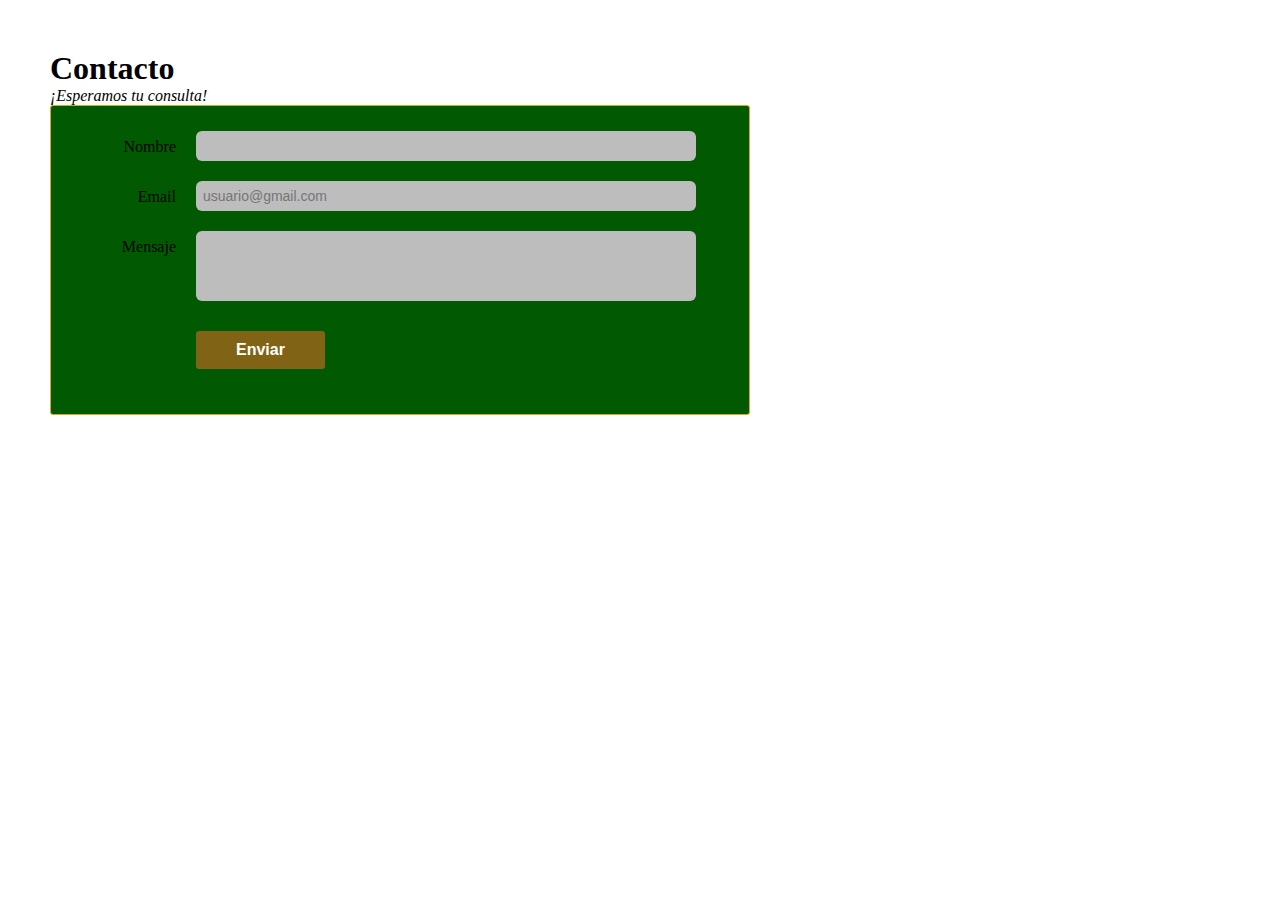
<file: forms.html>
<!DOCTYPE html>
<html lang="es">

<head>
    <meta charset="UTF-8" />
    <title>Speaker Submission</title>
    <link rel="stylesheet" href="styles.css" />
    <script src="script.js" defer></script>
</head>

<body>
    <footer class="form-header">
        <h1>Contacto</h1>
        <p><em>¡Esperamos tu consulta!</em></p>

        <form action="" method="get" class="formulario" id="form">
            <div class="form-row">
                <label for="nombre">Nombre</label>
                <input id="nombre" name="nombre" type="text" />
            </div>
            <div class="form-row">
                <label for="email">Email</label>
                <input id="email" name="email" type="email" placeholder="usuario@gmail.com" required/>
            </div>
            <div class="form-row">
                <label for="mensaje">Mensaje</label>
                <textarea id="mensaje" name="mensaje"></textarea>
            </div>
            <div class="form-row">
                <button type="submit" id="submit">Enviar</button>
            </div>
            <p class="alertas" id="alertas"></p>
        </form>
    </footer>
    <!-- <script src="script.js"></script> -->
</body>

</html>
</file>
<file: styles.css>
* {
  margin: 0;
  padding: 0;
  box-sizing: border-box;
}

.cuerpo {
  background-color: goldenrod;
}

.cabeza {
  background-color: rgb(129, 99, 21);
  background-image: image-set("img/Fondo.jpg");
  color: yellow;
  height: 100px;
  padding: 20px;
  margin: 20px;
  display: flex;
  flex-direction: row;
  justify-content: space-between;
}

.logo {
  display: flex;
  align-items: center;
  align-content: center;
  justify-content: left;
}

.titulo {
  display: flex;
  width: 25%;
}

.nav {
  display: flex;
  justify-content: right;
  display: inline;
  width: 100%;
}

/* MENU*/
#check {
  display: none;
}

.checkbtn {
  font-size: 25px;
  color: yellow;
  float: right;
  line-height: 80px;
  margin-right: 40px;
  cursor: pointer;
  display: none;
}

@media (max-width: 767px) {
  .checkbtn {
    display: block;
  }

  .cabeza ul {
    position: fixed;
    width: 100%;
    height: 100vh;
    background: rgb(129, 99, 21);
    top: 80px;
    left: 100%;
    text-align: center;
    transition: all 0.5s;
  }

  #check:checked~ul {
    left: 0;
    display: block;
  }

  .cabeza nav ul li {
    display: block;
    margin: 50px 0;
    line-height: 30px;
  }

  .cabeza nav ul li a {
    font-size: 20px;
  }

  #check:checked~.checkbtn {
    color: rgb(129, 99, 21);
  }

  .navbar ul.menu {
    float: none;
    display: block;
    width: 174px;
    margin: 0 auto;
    opacity: 0;
  }

  .navbar ul.menu li a:hover {
    color: rgb(129, 99, 21);
  }

  /*ACTIVE*/
  .navbar.active {
    height: 100vh;
  }

  .navbar.active ul.menu {
    opacity: 1;
  }

  a {
    color: yellow;
    text-decoration: none;
    font-size: 14px;
  }

  .menu {
    display: flex;
    flex-direction: row;
    justify-content: space-evenly;
    width: 100%;
    align-items: center;
  }

  nav .menu li {
    list-style: none;
    display: inline;
    color: yellow;
    width: 100%;
  }

  .acerca {
    display: flex;
    flex-wrap: wrap;
    justify-content: center;
    align-items: center;
    width: 100%;
    height: 100%;
    margin: 10px;
  }

  .mision {
    display: flex;
    flex-wrap: wrap;
    justify-content: center;
    align-items: center;
    width: 100%;
    height: 100%;
    margin: 10px;
  }

  .vision {
    display: flex;
    flex-wrap: wrap;
    justify-content: center;
    align-items: center;
    width: 100%;
    height: 100%;
    margin: 10px;
  }

  h2 {
    margin: 10px;
    text-align: justify;
    font-size: 20px;
  }
}

.menu {
  display: flex;
  flex-direction: row;
  justify-content: space-evenly;
  width: 100%;
  align-items: center;
}

a {
  color: yellow;
  text-decoration: none;
  font-size: 14px;
}

h2 {
  width: 100%;
  margin: 10px;
  text-align: justify;
}

.contenido {
  display: flex;
  flex-wrap: wrap;
  background-color: rgb(1, 90, 1);
  color: white;
  margin: 20px;
  padding: 10px;
}

.acerca {
  display: flex;
  /*   flex-wrap: wrap;
  justify-content: center;
  align-items: center; */
  flex-direction: row;
  width: 100%;
  height: 100%;
  margin: 10px;
}

.acerca-texto {
  display: flex;
  flex-wrap: wrap;
  margin: 10px;
  padding: 20px;
  width: 50%;
  height: 50%;
}

.acerca-foto {
  display: flex;
  width: 50%;
  height: 50%;
}

.pie-pagina {
  display: flex;
  flex-direction: row;
  justify-content: space-evenly;
  align-items: center;
  align-content: center;
  background-color: rgb(129, 99, 21);
  color: yellow;
  text-align: end;
  height: 100px;
  padding: 20px;
  margin: 20px;
}

.mision {
  display: flex;
  /*   flex-wrap: wrap;
  justify-content: center;
  align-items: center; */
  flex-direction: row;
  width: 100%;
  height: 100%;
  margin: 10px;
}

.mision-texto {
  display: flex;
  flex-wrap: wrap;
  margin: 10px;
  padding: 20px;
  width: 50%;
  height: 50%;
}

.mision-foto {
  display: flex;
  width: 50%;
  height: 50%;
}

.vision {
  display: flex;
  /*   flex-wrap: wrap;
  justify-content: center;
  align-items: center; */
  flex-direction: row;
  width: 100%;
  height: 100%;
  margin: 10px;
}

.vision-texto {
  display: flex;
  flex-wrap: wrap;
  margin: 10px;
  padding: 20px;
  width: 50%;
  height: 50%;
}

.vision-foto {
  display: flex;
  width: 50%;
  height: 50%;
}

#contacto {
  display: flex;
  flex-wrap: wrap;
  justify-content: center;
  align-items: center;
  flex-direction: column;
  align-content: center;
  width: 100%;
  height: 100%;
  /* margin: 10px, 40px; */
}

/* ------------- Formulario ------------- */

.formulario {
  background-color: rgb(1, 90, 1);
  border: 1px solid goldenrod;
  border-radius: 3px;
  width: 25%;
  padding: 25px;
  display: flex;
  flex-direction: column;
  align-content: center;
  min-width: 400px;
}

/* ------------- Campos del Formulario ------------- */

.form-row {
  margin-bottom: 40px;
  display: flex;
  justify-content: flex-start;
  flex-direction: column;
  flex-wrap: wrap;
}

.form-row input[type="text"],
input[type="email"] {
  background-color: #bdbdbd;
  border: 0;
  border-radius: 6px;
  width: 100%;
  padding: 7px;
  font-size: 14px;
}

.form-row label {
  margin-bottom: 3px;
  text-align: initial;
}

/* ------------- Para Pantallas de más de 700px ------------- */
@media only screen and (min-width: 768px) {
  .formulario {
    min-width: 700px;
  }

  .form-header {
    padding: 50px;
  }

  .form-row {
    flex-direction: row;
    align-items: flex-start;
    margin-bottom: 20px;
  }

  .form-row input[type="text"],
  input[type="email"] {
    width: 250px;
    height: initial;
    min-width: 500px;
  }

  .form-row label {
    text-align: right;
    width: 120px;
    margin-top: 7px;
    padding-right: 20px;
  }

  #mensaje {
    max-width: 500px;
  }

  nav ul li {
    list-style: none;
    display: inline;
    margin-right: 40px;
  }
}

.form-row textarea {
  font-family: "Helvetica", "Arial", sans-serif;
  font-size: 14px;


  background-color: #bdbdbd;
  border: 0;
  border-radius: 6px;


  min-height: 70px;

  margin-bottom: 10px;
  padding: 7px;
  resize: none;

  width: 100%;
}

/* ------------- Para Pantallas de más de 700px ------------- */


.form-row textarea {
  width: 100%;
}

.form-row button {
  font-size: 16px;
  font-weight: bold;


  color: #ffffff;
  background-color: rgb(129, 99, 21);


  border: none;
  border-radius: 3px;


  padding: 10px 40px;
  cursor: pointer;
}


.form-row button:hover {
  background-color: goldenrod;
  color: rgb(1, 90, 1);
}


.form-row button:active {
  background-color: #407fc7;
}


/* ------------- Para Pantallas de más de 700px ------------- */


.form-row button {
  margin-left: 120px;
}
</file>
